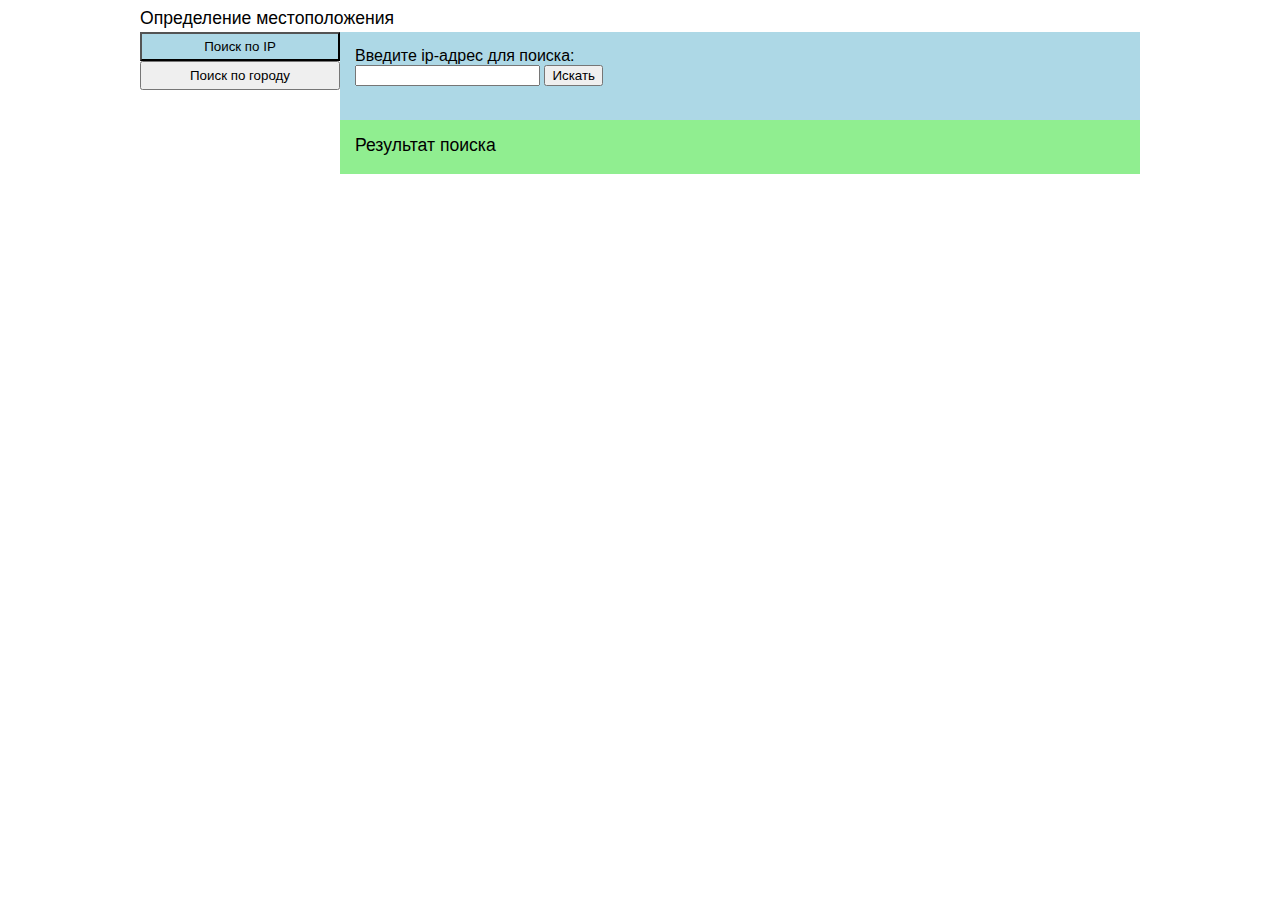
<file: MQTests/wwwroot/Index.html>
﻿<!DOCTYPE html>
<html lang="ru">
<head>
    <meta charset="utf-8" />
    <title>Поиск местоположения</title>
    <link rel="stylesheet" href="site.css" />
</head>
<body>
    <div id="wrap">
        <div class="title">Определение местоположения</div>
        <div id="left_col">
            <button id="btnIp" type="button" class="btn-panel selected" onclick="switchPanels('Ip', 'City');">
                Поиск по IP
            </button>
            <br />
            <button id="btnCity" type="button" class="btn-panel" onclick="switchPanels('City', 'Ip');">
                Поиск по городу
            </button>
        </div>
        <div id="right_col">
            <div id="panelIp" class="panel panel-param search-ip">
                <label>Введите ip-адрес для поиска:</label><br>
                <input id="inputIp" type="text" />

                <button type="button" onclick="searchBy('Ip');">
                    Искать
                </button>
            </div>

            <div id="panelCity" class="panel panel-param search-city hide">
                <label>Введите город для поиска:</label><br>
                <input id="inputCity" type="text" />

                <button type="button" onclick="searchBy('City');">
                    Искать
                </button>
            </div>

            <div class="panel panel-result" id="panelResult">
                <div class="title">Результат поиска</div>
                <div id="searchResult"></div>
            </div>

            <div class="panel panel-error hide" id="panelError">
                <div class="title">Ошибка поиска</div>
                <div id="searchError"></div>
            </div>
        </div>

    </div>

    <script src="site.js"></script>
</body>
</html>
</file>
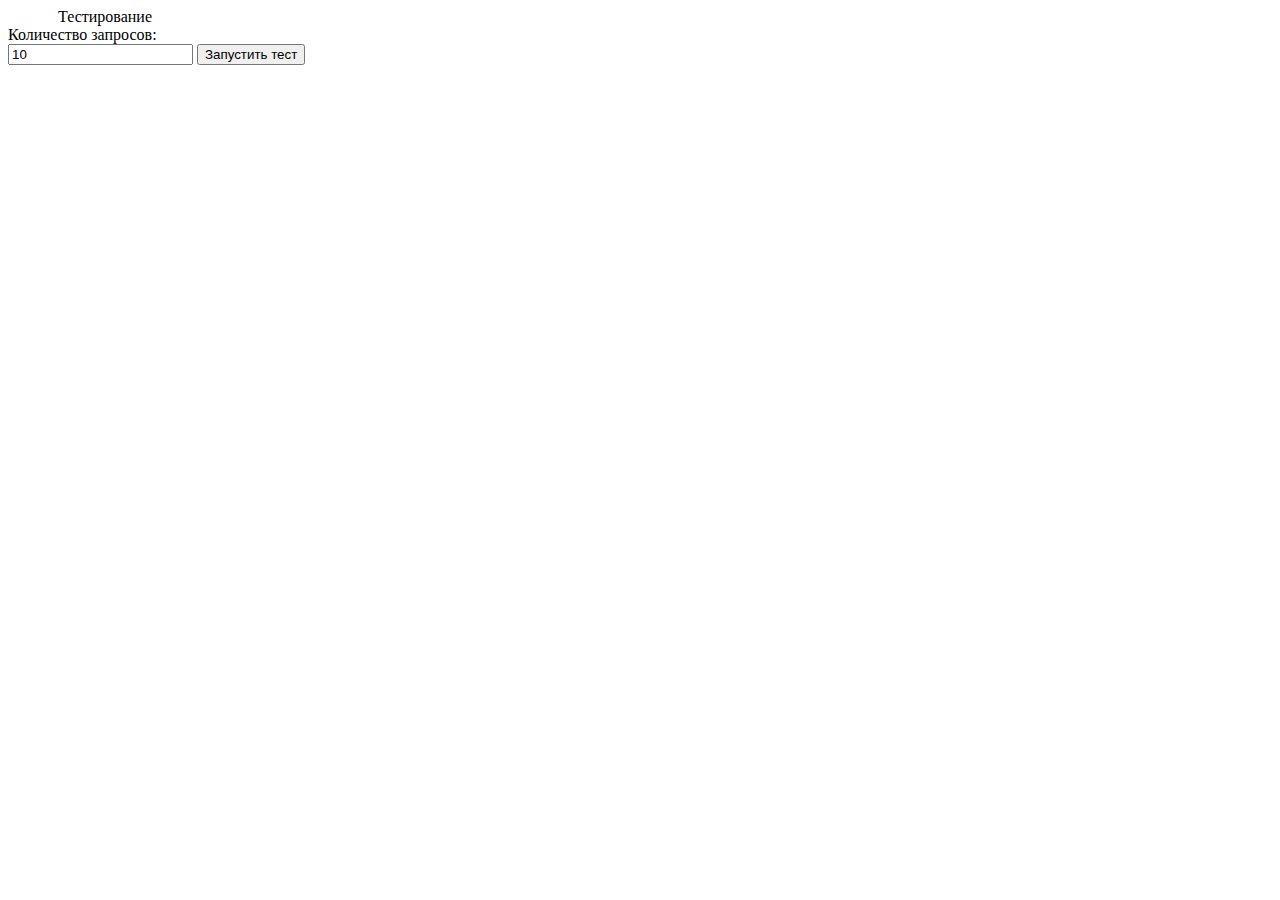
<file: MQTests/wwwroot/test.html>
﻿<!DOCTYPE html>
<html lang="ru">
<head>
    <meta charset="utf-8" />
    <title>Тестирование</title>
</head>
<body>
    <div class="title" style="padding-left: 50px;">Тестирование</div>
    <div id="panelCity" class="panel panel-param">
        <label>Количество запросов:</label><br>
        <input id="reqCount" type="text" value="10" />

        <button type="button" onclick="doApiTest();">
            Запустить тест
        </button>
        <br>
        <div id="testResult"></div>
        <div id="totalTime"></div>
    </div>

    <script src="test.js"></script>
</body>
</html>
</file>
<file: MQTests/wwwroot/site.css>
﻿body {
    font-family: 'Segoe UI', Tahoma, Geneva, Verdana, sans-serif;
}

#wrap {
    width: 1000px;
    margin: 0 auto;
    height: 200px;
}

#left_col {
    float: left;
    width: 200px;
}

#right_col {
    float: right;
    width: 800px;
}

.title {
    font-weight: 500;
    font-size: 110%;
    padding-bottom: 3px;
}

.hide {
    display: none;
}

.panel {
    padding: 15px;
}

.selected{
    background-color: lightblue;
}

.btn-panel {
    width: 200px;
    margin-right: 15px;
    padding-left: 10px;
    padding-right: 10px;
    padding-top: 5px;
    padding-bottom: 5px;
}

.panel-param {
    height: 58px;
    background-color: lightblue;
}

.panel-result {
    background-color: lightgreen;
}

.panel-error {
    background-color: lightcoral;
}

.result-table {
    font-size: 85%;
    background-color: white;
}

.tr-head {
    font-weight: 600;
    font-size: 85%;
    background-color: #ddd;
}
</file>
